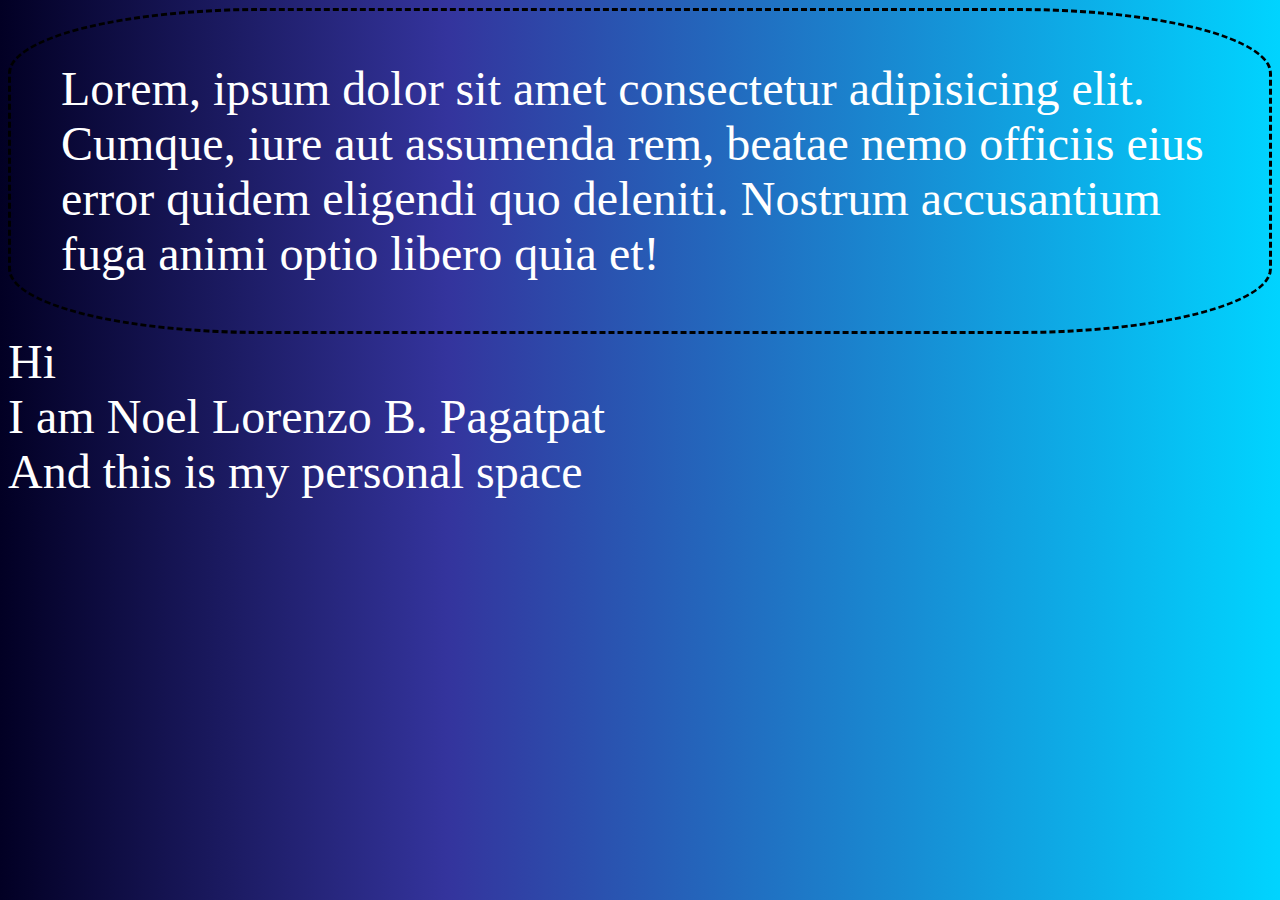
<file: index.htm>
<!DOCTYPE html>
<html lang="en">
<head>
    <title>Document</title>
    <meta charset="UTF-8">
    <meta name="viewport" content="width=device-width, initial-scale=1.0">
    <link rel="stylesheet" href="theme/main.css">
    <script type="text/javascript" src="theme/main.js"></script>
</head>
<body>
    <div class="content">Lorem, ipsum dolor sit amet consectetur adipisicing elit. Cumque, iure aut assumenda rem, beatae nemo officiis eius error quidem eligendi quo deleniti. Nostrum accusantium fuga animi optio libero quia et!</div>
    <div>Hi</div>
    <div>I am Noel Lorenzo B. Pagatpat</div>
    <div>And this is my personal space</div>
</body>
</html>
</file>
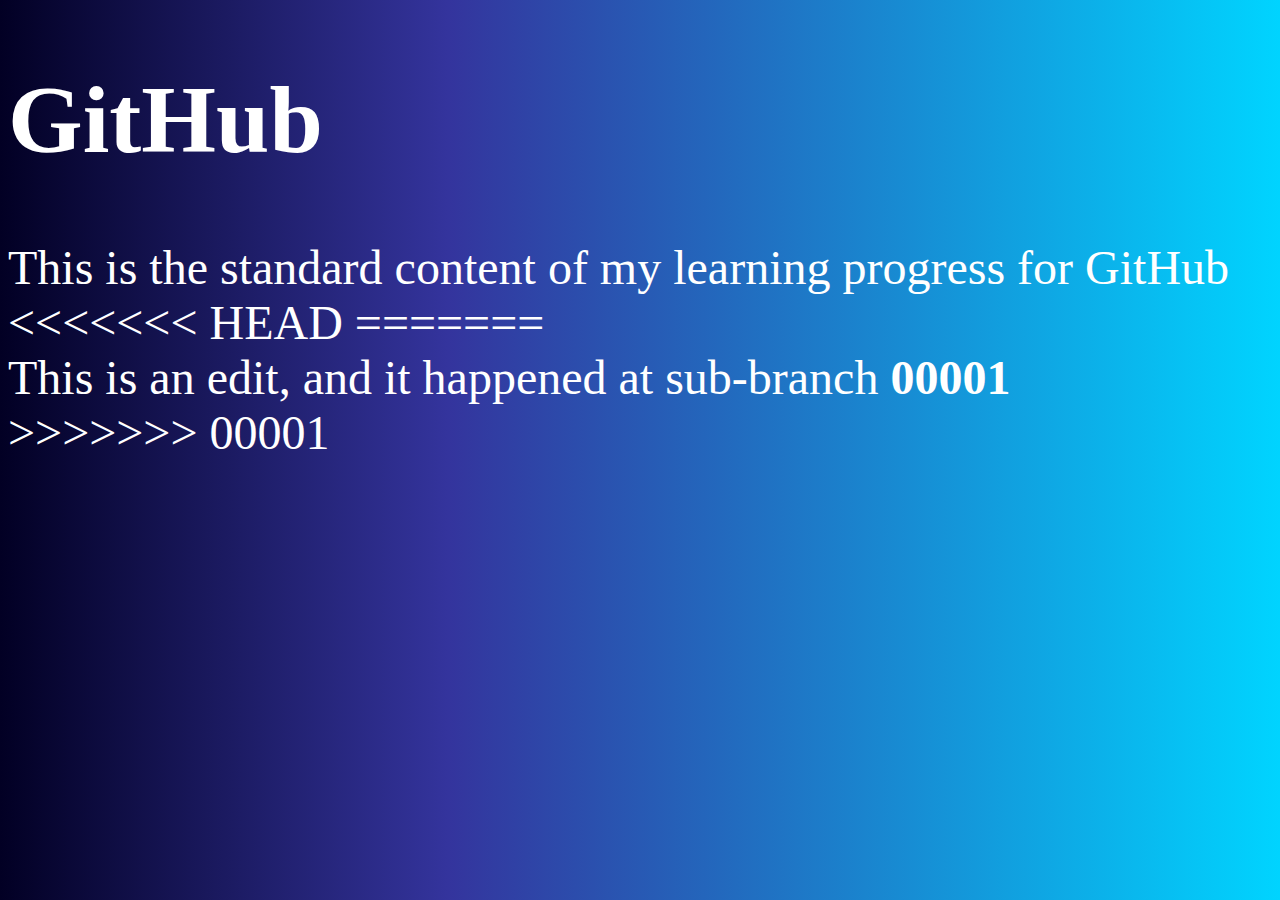
<file: GitHub/GitHub_default.htm>
<!DOCTYPE html>
<html>
    <head>
        <title>Learning Documentation: GitHub</title>
        <meta name="Author" value="Noel Lorenzo B. Pagatpat"/>
        <script type="text/javascript" src="../theme/main.js"></script>
        <link rel="stylesheet" href="../theme/main.css"/>
    </head>
    <body>
        <h1>GitHub</h1>
        <div>This is the standard content of my learning progress for GitHub</div>
<<<<<<< HEAD
=======

        <div>This is an edit, and it happened at sub-branch <strong>00001</strong> </div>
>>>>>>> 00001
    </body>
</html>
</file>
<file: theme/main.css>
body.category1 {
  background-color: tortoise;
  margin: 10px;
 }

 body {
    font-size: 3em;
    color: white;
    background: rgb(2,0,36);
    background: linear-gradient(90deg, rgba(2,0,36,1) 0%, rgba(52,52,157,1) 35%, rgba(0,212,255,1) 100%);
 }
 
 div.content {
    padding: 50px;
    border: 3px  black dashed;
    border-radius: 20%;

 }
</file>
